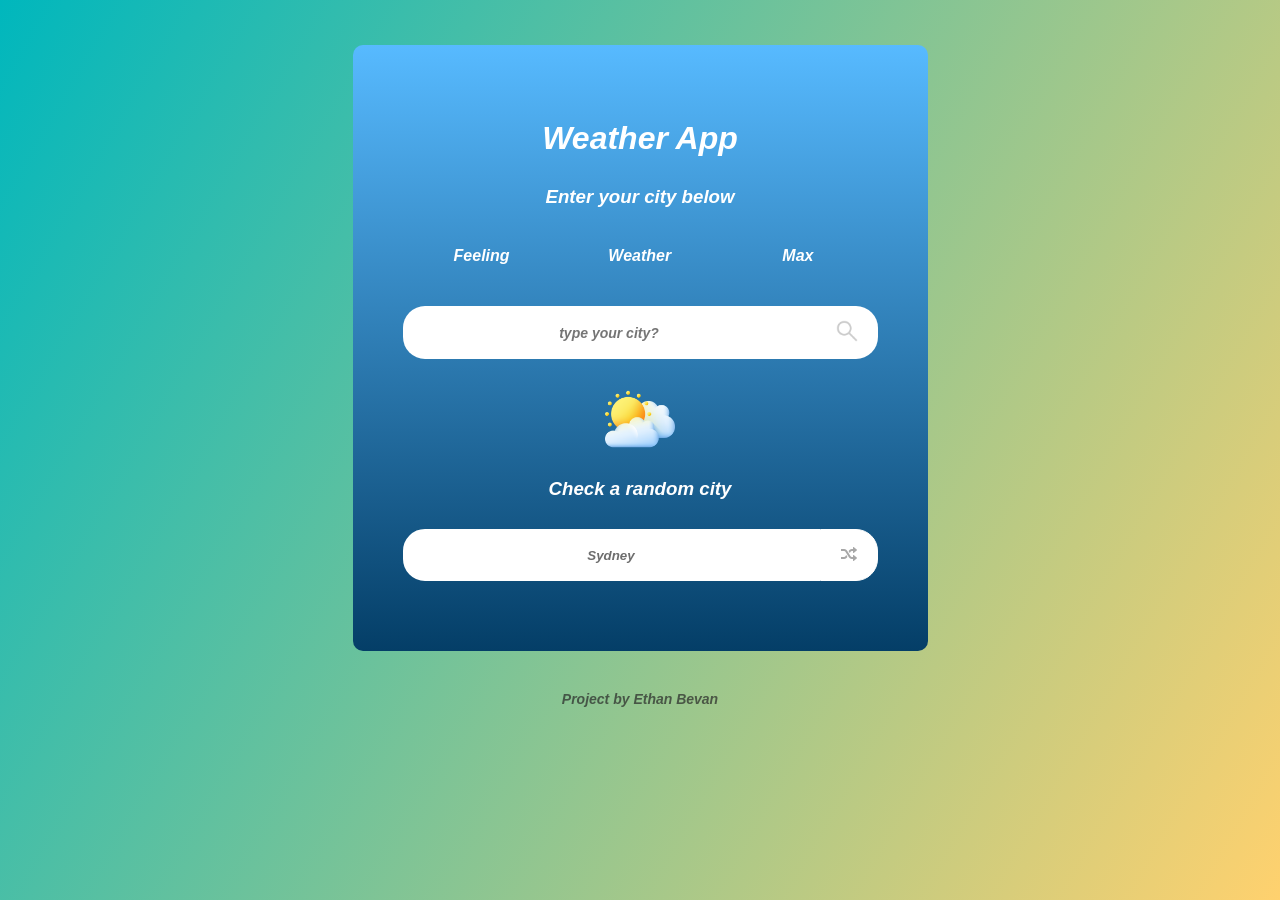
<file: index.html>
<!DOCTYPE html>
<html>
  <head>
    <meta name="viewport" content="width=device-width, initial-scale=1.0" />
    <meta charset="utf-8" />
    <meta http-equiv="X-UA-Compatible" content="IE=edge" />
    <title>Weather App - Ethan Bevan</title>
    <meta name="description" content="" />
    <link rel="stylesheet" href="./weather-app-1.css" />
    <link rel="icon" type="image/x-icon" href="./weather-icons/Clouds.png" />
  </head>
  <body id="BackgroundApp" class="gradientBackgroundStart">
    <div>
      <div class="MainWeatherAppBox">
        <div class="main-weather-app">
          <h1 id="weatherAppBoxes" class="cityName">Weather App</h1>
          <h1 id="weatherAppBoxes" class="cityTemp"></h1>
          <h3 class="errorMessage">Enter your city below</h3>

          <div id="weatherAppBoxes">
            <div class="row">
              <div class="column">
                <p>Feeling</p>
                <div class="cityFeelsLike"></div>
              </div>

              <div class="column">
                <p>Weather</p>
                <div class="cityType"></div>
              </div>

              <div class="column">
                <p>Max</p>
                <div class="cityMax"></div>
              </div>
            </div>
          </div>

          <div class="search" id="weatherAppBoxes">
            <input
              type="text"
              id="weatherSearch"
              placeholder="type your city?"
            />
            <button>
              <img class="searchIcon" src="./Images/search.png" />
            </button>
          </div>

          <div id="weatherAppBoxes">
            <img src="./weather-icons/Clouds.png" class="weatherIcons" />
          </div>

          <h3 id="weatherAppBoxes" class="checkRandomCity">
            Check a random city
          </h3>

          <div class="shuffleBox">
            <button id="cityButton" class="randomButton"></button>
            <button class="shuffleButton" id="cityButtonShuffle">
              <img
                class="shuffleIcon"
                id="theshuffleIcon"
                src="./Images/shuffle1.png"
              />
            </button>
          </div>
        </div>
      </div>
    </div>

    <div class="footer">
      <p>Project by Ethan Bevan</p>
      <h1>Screen size too small</h1>
    </div>
    <script src="./weather-app-1.js" async defer></script>
  </body>
</html>
</file>
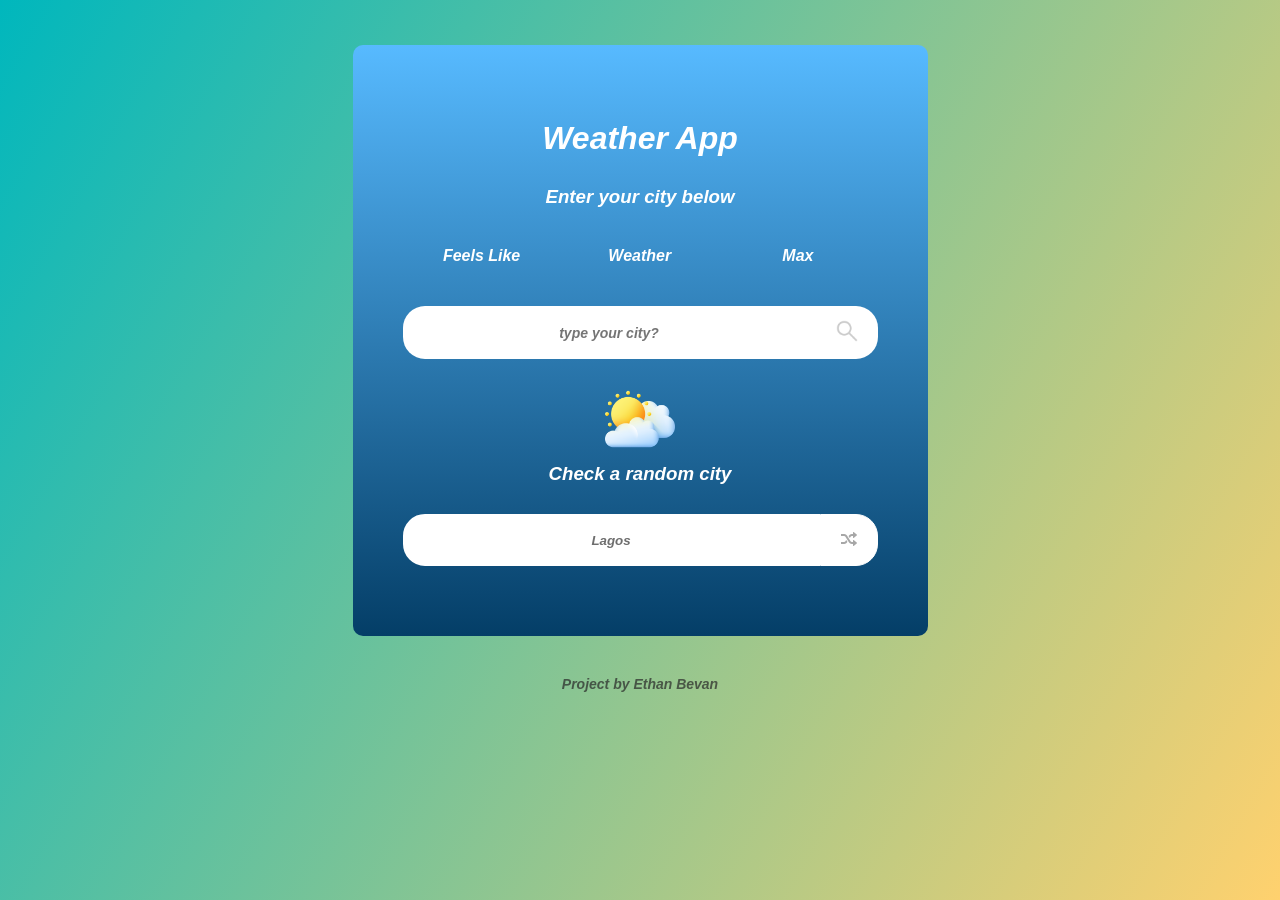
<file: weather-app-1.html>
<!DOCTYPE html>
<html>
    <head>
        <meta charset="utf-8">
        <meta http-equiv="X-UA-Compatible" content="IE=edge">
        <title>Weather App - Ethan Bevan</title>
        <meta name="description" content="">
        <meta name="viewport" content="width=device-width, initial-scale=1">
        <link rel="stylesheet" href="./weather-app-1.css">
    </head>
    <body id="BackgroundApp" class="gradientBackgroundStart">
            <div>
     <div class="MainWeatherAppBox">
        <div class="main-weather-app">

            <h1 id="weatherAppBoxes" class="cityName">Weather App</h1>
            <h1 id="weatherAppBoxes" class="cityTemp"></h1>
            <h3 class="errorMessage">Enter your city below</h3>
            
            <div id="weatherAppBoxes">
            <div class="row">

                <div class="column">
                    <p>Feels Like</p>
                    <div class="cityFeelsLike"></div>
                 </div>

                 <div class="column">
                    <p>Weather</p>
                    <div class="cityType"></div>
                 </div>

                 <div class="column">
                    <p>Max</p>
                    <div class="cityMax"></div> 
                </div>

            </div>
            </div>
            
  
            <div class="search" id="weatherAppBoxes">
                <input  type="text" id="weatherSearch" placeholder="type your city?">
                <button><img class="searchIcon" src="./Images/search.png"></button>
            </div>

            <div id="weatherAppBoxes">
            <img src="./weather-icons/Clouds.png" class="weatherIcons">
            </div>

            <h3 id="weatherAppBoxes" class="">Check a random city</h3>
            
            <div class="shuffleBox">
                <button id="cityButton" class="randomButton"></button>
                <button class="shuffleButton" id="cityButtonShuffle"><img class="shuffleIcon" id="theshuffleIcon" src="./Images/shuffle1.png"></button>
            </div>
            
        </div>

    </div>

   <div class="footer"> 
        <p>Project by Ethan Bevan</p>
    </div>

</div>
        <script src="./weather-app-1.js" async defer></script>
    </body>
</html>
</file>
<file: weather-app-1.css>
* {
  animation: fadeIn 1s ease-in-out;
  text-align: center;
}

html,
body {
  height: 100%;
  margin: 0;
}

@keyframes fadeIn {
  from {
    opacity: 0;
  }
  to {
    opacity: 1;
  }
}

body {
  color: white;
  font-family: "RobotoCondensedBlack", sans-serif;
  font-style: oblique;
  background-position: center;
  background-repeat: no-repeat;
  background-size: cover;
}

input,
textarea {
  color: rgb(85, 85, 85);
  font-family: "RobotoCondensedBlack", sans-serif;
  font-style: oblique;
  font-size: 18px;
  background: white;
  border: #ffffff;
}

button {
  font-family: "RobotoCondensedBlack", sans-serif;
  font-style: oblique;
  padding: 14px 20px;
  font-weight: 600;
  background-color: white;
  border: hsla(0, 0%, 100%, 1);
  border-radius: 0px 22px 22px 0px !important;
}

input {
  font-size: 14px;

  font-family: "RobotoCondensedBlack", sans-serif;
  font-style: oblique;
  font-weight: 600;
  opacity: 100%;
  border-radius: 22px 0px 0px 22px !important;
}

.randomButton {
  border-radius: 22px 0px 0px 22px !important;
}

.shuffleButton {
  border-radius: 0px 22px 22px 0px !important;
}

button:hover {
  opacity: 95%;
}

.search {
  display: inline-flex;
}

/* Search bar */
#weatherSearch {
  padding: 10px;
  width: 100%;
}

.MainWeatherAppBox {
  display: flex;
  justify-content: center;
  align-items: center;
  height: 100%;
  margin-top: 45px;
}

.main-weather-app {
  padding: 70px 50px;
  width: 100%;
  max-width: 475px;
  background-image: linear-gradient(#57baff, #043e67);
  border-radius: 10px;
  height: 100%;
  max-height: 650px;
  display: flex;
  flex-direction: column;
}

.weatherIcons {
  height: 70px;
  margin-top: 20px;
}

#weatherAppBoxes {
  margin-top: 5px;
}

.row {
  display: flex;
}

.column {
  width: 33.3%;
}

h1,
h2 {
  padding: 0px;
  margin: 0px;
}

.searchIcon {
  width: 100%;
}

.gradientBackgroundStart {
  background: linear-gradient(300deg, #0058c5, #ffd16e, #00b7bd);
  background-size: 200% 200%;
  animation: gradient-animation 12s ease infinite;
}

@keyframes gradient-animation {
  0% {
    background-position: 0% 50%;
  }
  50% {
    background-position: 100% 50%;
  }
  100% {
    background-position: 0% 50%;
  }
}

.gradientBackgroundSnow {
  background: linear-gradient(300deg, #ffffff, #f7ffff, #dbdddd);
  background-size: 200% 200%;
  animation: gradient-animation 12s ease infinite;
}

@keyframes gradient-animation {
  0% {
    background-position: 0% 50%;
  }
  50% {
    background-position: 100% 50%;
  }
  100% {
    background-position: 0% 50%;
  }
}

.gradientBackgroundClouds {
  background: linear-gradient(300deg, #fbff8a, #b6c2c4);
  background-size: 200% 200%;
  animation: gradient-animation 8s ease infinite;
}

@keyframes gradient-animation {
  0% {
    background-position: 0% 50%;
  }
  50% {
    background-position: 100% 50%;
  }
  100% {
    background-position: 0% 50%;
  }
}

.gradientBackgroundDrizzle {
  background: linear-gradient(300deg, #b7c6ff, #9cb0ff, #708eff);
  background-size: 200% 200%;
  animation: gradient-animation 18s ease infinite;
}

@keyframes gradient-animation {
  0% {
    background-position: 0% 50%;
  }
  50% {
    background-position: 100% 50%;
  }
  100% {
    background-position: 0% 50%;
  }
}

.gradientBackgroundRain {
  background: linear-gradient(300deg, #9cb0ff, #708eff, #0036ff);
  background-size: 200% 200%;
  animation: gradient-animation 18s ease infinite;
}

@keyframes gradient-animation {
  0% {
    background-position: 0% 50%;
  }
  50% {
    background-position: 100% 50%;
  }
  100% {
    background-position: 0% 50%;
  }
}

.gradientBackgroundAtmosphere {
  background: linear-gradient(300deg, #000e40, #b7b7b7);
  background-size: 200% 200%;
  animation: gradient-animation 12s ease infinite;
}

@keyframes gradient-animation {
  0% {
    background-position: 0% 50%;
  }
  50% {
    background-position: 100% 50%;
  }
  100% {
    background-position: 0% 50%;
  }
}

.gradientBackgroundClear {
  background: linear-gradient(300deg, #ffd000, #fff6a9);
  background-size: 200% 200%;
  animation: gradient-animation 12s ease infinite;
}
3 @keyframes gradient-animation {
  0% {
    background-position: 0% 50%;
  }
  50% {
    background-position: 100% 50%;
  }
  100% {
    background-position: 0% 50%;
  }
}

.gradientBackgroundThunderstorm {
  background: linear-gradient(300deg, blue, #000319, #000c67);
  background-size: 200% 200%;
  animation: gradient-animation 18s ease infinite;
}

@keyframes gradient-animation {
  0% {
    background-position: 0% 50%;
  }
  50% {
    background-position: 100% 50%;
  }
  100% {
    background-position: 0% 50%;
  }
}

.footer p {
  color: #282828;
  font-weight: 600;
  opacity: 70%;
  font-size: 14px;

  bottom: 0;
  width: 100%;
}

.randomButton {
  width: 100%;
  height: 52px;
  border: 2px solid white;
  color: rgb(110, 110, 110);
  font-family: "RobotoCondensedBlack", sans-serif;
  font-style: oblique;
  font-weight: 600;
}

.shuffleIcon {
  width: auto;
  height: 16px;
}

.shuffleBox {
  margin-top: 10px;
  display: inline-flex;
}

.shuffleButton {
  border: 1px solid white;
}

.searchIcon {
  width: 22px;
}

.checkRandomCity {
  margin-top: 20px !important;
}

.footer {
  position: relative;
  text-align: center;
  width: 100%;
  bottom: 0;
  margin-top: 40px;
  padding-bottom: 10px;
}

.search {
  margin-top: 20px !important;
}

.cityTemp {
  margin-top: 10px !important;
}

.footer h1 {
  display: none;
}

html,
body {
  overflow-y: hidden;
}

@media screen and (max-width: 720px) {
  .main-weather-app {
    width: 100%;
    padding: 44px;
    height: 100%;
    margin: 20px;
    padding-bottom: 64px;
  }

  .MainWeatherAppBox {
    height: 100%;
    margin: 20px 8px;
  }

  .footer {
    position: relative;
    bottom: 0;
    width: 100%;
    text-align: center;
    padding: 0px 0px 20px 0px;
  }

  .footer p {
    margin-bottom: 10px;
  }

  .searchIcon {
    width: 20px;
  }

  .weatherIcons {
    margin-top: 20px;
    margin-bottom: 10px;
  }

  .cityTemp {
    margin-top: 25px !important;
  }

  .errorMessage {
    font-size: 14px;
  }
}

.cityTemp,
.cityFeelsLike,
.cityType,
.cityMax {
  color: #053864;
  font-weight: 600;
}

#weatherAppBoxes p {
  font-weight: 600;
}

#weatherAppBoxes .row {
  margin-bottom: 5px;
}

@media screen and (max-width: 600px) {
  .footer {
    position: fixed;
  }
}

/* Surface duo only */
@media screen and (width: 540px) and (height: 720px) {
  .footer {
    position: relative;
    padding: 0 0 15px 0;
  }
}

@media screen and (max-width: 376px) {
  .MainWeatherAppBox {
    height: 100%;
    margin: 30px 8px 20px 8px;
  }

  .main-weather-app {
    width: 100%;
    padding: 44px;
    height: 72vh;
    margin: 0px 20px 0px 20px;
    padding-bottom: 64px;
  }

  .search {
    margin-top: 18px !important;
  }

  #weatherAppBoxes {
    margin-top: 5px;
  }

  .checkRandomCity {
    margin-top: 10px !important;
  }

  .shuffleBox {
    margin-top: 0px !important;
  }

  .cityTemp {
    margin-top: 10px !important;
  }

  .footer p {
    padding: 0px !important;
    margin-bottom: 10px !important;
    font-size: 10px;
    margin: 0px;
  }

  .footer {
    position: relative;
    padding: 2px 0px 0px 0px;
  }
}

@media screen and (max-width: 361px) {
  #weatherAppBoxes {
    margin-top: 16px;
  }
}

@media (max-height: 635px) {
  /* CSS rules for screens shorter than 635px */
  .weatherIcons {
    display: none;
  }

  .main-weather-app {
    padding: 40px 90px 50px 90px;
  }

  .footer {
    position: relative;
    text-align: center;
    width: 100%;
    bottom: 0;
    margin-top: 30px;
    padding-bottom: 5px;
  }
}

@media (max-height: 530px) {
  /* CSS rules for screens shorter than 635px */
  .checkRandomCity,
  .shuffleBox {
    display: none;
  }
}

@media (max-height: 415px) {
  /* CSS rules for screens shorter than 635px */

  h2,
  h3,
  p {
    font-size: 14px !important;
  }

  h1 {
    font-size: 20px !important;
  }

  button {
    padding: 5px 20px;
  }
}

@media (max-height: 320px) {
  /* CSS rules for screens shorter than 635px */

  .MainWeatherAppBox {
    display: none;
  }

  .footer p {
    display: none;
  }
  .footer h1 {
    display: block;
  }
}
</file>
